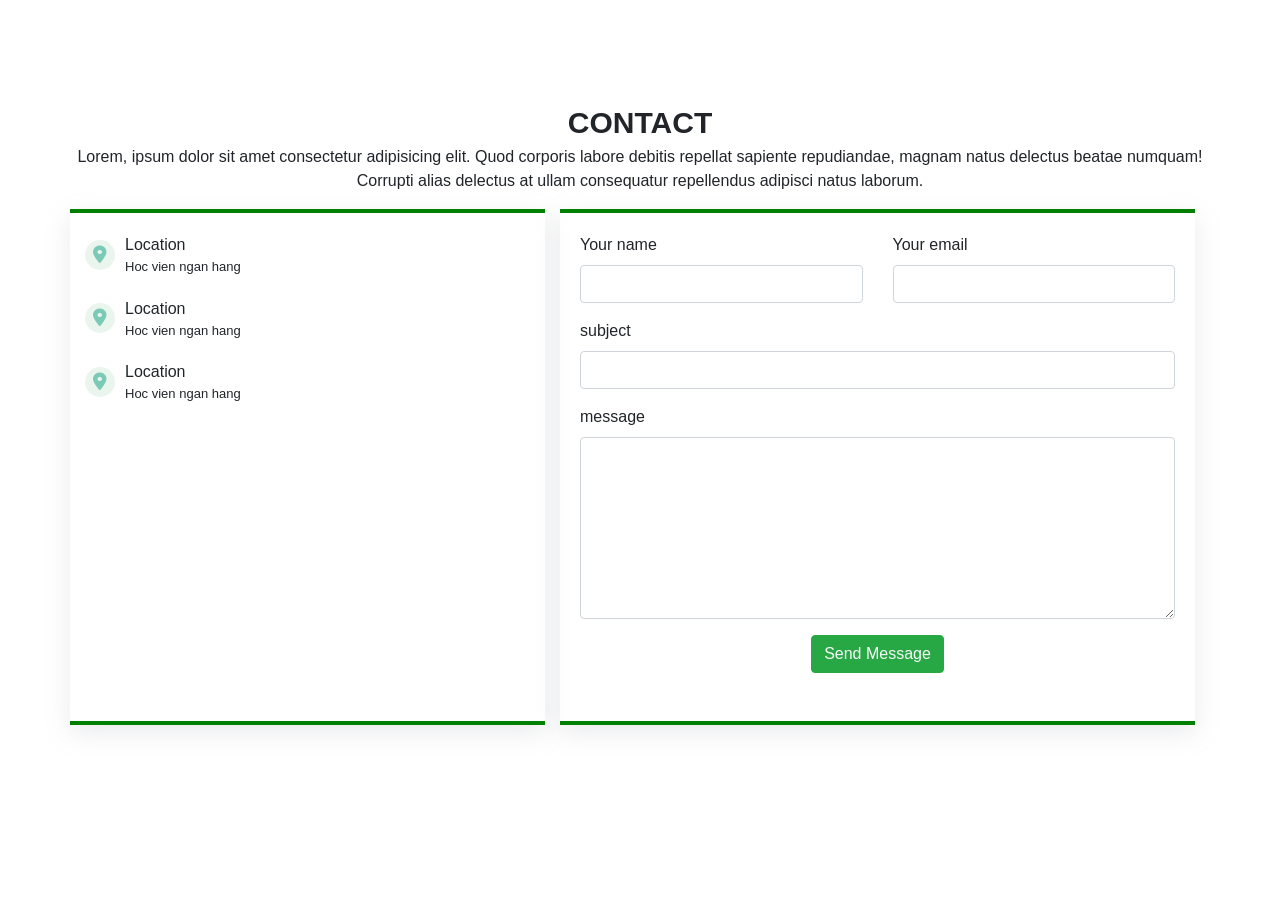
<file: ontap/index.html>
<!DOCTYPE html>
<html lang="en">

<head>
    <meta charset="UTF-8">
    <meta name="viewport" content="width=device-width, initial-scale=1.0">
    <link rel="stylesheet" href="https://cdn.jsdelivr.net/npm/bootstrap@4.6.2/dist/css/bootstrap.min.css"
        integrity="sha384-xOolHFLEh07PJGoPkLv1IbcEPTNtaed2xpHsD9ESMhqIYd0nLMwNLD69Npy4HI+N" crossorigin="anonymous">
    <link rel="stylesheet" href="style.css">
    <link rel="stylesheet" href="https://cdnjs.cloudflare.com/ajax/libs/font-awesome/6.5.2/css/all.min.css"
    integrity="sha512-SnH5WK+bZxgPHs44uWIX+LLJAJ9/2PkPKZ5QiAj6Ta86w+fsb2TkcmfRyVX3pBnMFcV7oQPJkl9QevSCWr3W6A=="
    crossorigin="anonymous" referrerpolicy="no-referrer" />
    <title>Document</title>
</head>

<body>
    <div class="contact">
        <div class="container">
            <div class="row">
                <div class="inner-head">
                    <div class="title">
                        CONTACT
                    </div>
                    <p class="content text-center">
                        Lorem, ipsum dolor sit amet consectetur adipisicing elit. Quod corporis labore debitis repellat sapiente repudiandae, magnam natus delectus beatae numquam! Corrupti alias delectus at ullam consequatur repellendus adipisci natus laborum.
                    </p>
                </div>
            </div>
            <div class="row">
                <div class="col-xl-5 col-lg-5 col-md-5 col-sm-12 row-info">
                    <div class="inner-info">
                        <ul class="items">
                            <li class="item">
                                <div class="icon">
                                    <i class="fa-solid fa-location-dot"></i>
                                </div>
                                <div class="item-content">
                                    <div class="caption">
                                        Location
                                    </div>
                                    <div class="desc">
                                        Hoc vien ngan hang
                                    </div>
                                </div>

                            </li>
                            <li class="item">
                                <div class="icon">
                                    <i class="fa-solid fa-location-dot"></i>
                                </div>
                                <div class="item-content">
                                    <div class="caption">
                                        Location
                                    </div>
                                    <div class="desc">
                                        Hoc vien ngan hang
                                    </div>
                                </div>
                            </li>
                            <li class="item">
                                <div class="icon">
                                    <i class="fa-solid fa-location-dot"></i>
                                </div>
                                <div class="item-content">
                                    <div class="caption">
                                        Location
                                    </div>
                                    <div class="desc">
                                        Hoc vien ngan hang
                                    </div>
                                </div>
                            </li>
                        </ul>
                        <div class="inner-map">
                            <iframe src="https://www.google.com/maps/embed?pb=!1m18!1m12!1m3!1d3724.58849198344!2d105.82623827503087!3d21.009126380635365!2m3!1f0!2f0!3f0!3m2!1i1024!2i768!4f13.1!3m3!1m2!1s0x3135ac800f450807%3A0x419a49bcd94b693a!2zSOG7jWMgVmnhu4duIE5nw6JuIEjDoG5n!5e0!3m2!1svi!2s!4v1716650584391!5m2!1svi!2s" width="600" height="450" style="border:0;" allowfullscreen="" loading="lazy" referrerpolicy="no-referrer-when-downgrade"></iframe>
                        </div>
                    </div>
                </div>


                <div class="col-xl-7 col-lg-7 col-md-7 col-sm-12">
                    <div class="inner-form">
                        <form action="">
                            <div class="row">
                                <div class="col-6">
                                    <div class="form-group">
                                        <label for="name">Your name</label>
                                        <input type="text" class="form-control" id="name">
                                    </div>
                                </div>
                                <div class="col-6">
                                    <div class="form-group">
                                        <label for="email">Your email</label>
                                        <input type="email" class="form-control" id="email">
                                    </div>
                                </div>
                                <div class="col-12">
                                    <div class="form-group">
                                        <label for="subject">subject</label>
                                        <input type="text" class="form-control" id="subject">
                                    </div>
                                </div>
                                <div class="col-12">
                                    <div class="form-group">
                                        <label for="message">message</label>
                                        <textarea class="form-control" id="message" rows="7"></textarea>
                                    </div>
                                </div>
                                <div class="col-12 text-center">
                                    <button type="submit" class="btn btn-success text-light">
                                        Send Message
                                    </button>
                                </div>

                            </div>

                        </form>

                    </div>
                </div>
            </div>

        </div>
    </div>


    <script src="https://cdn.jsdelivr.net/npm/jquery@3.5.1/dist/jquery.slim.min.js"
        integrity="sha384-DfXdz2htPH0lsSSs5nCTpuj/zy4C+OGpamoFVy38MVBnE+IbbVYUew+OrCXaRkfj"
        crossorigin="anonymous"></script>
    <script src="https://cdn.jsdelivr.net/npm/bootstrap@4.6.2/dist/js/bootstrap.bundle.min.js"
        integrity="sha384-Fy6S3B9q64WdZWQUiU+q4/2Lc9npb8tCaSX9FK7E8HnRr0Jz8D6OP9dO5Vg3Q9ct"
        crossorigin="anonymous"></script>
</body>

</html>
</file>
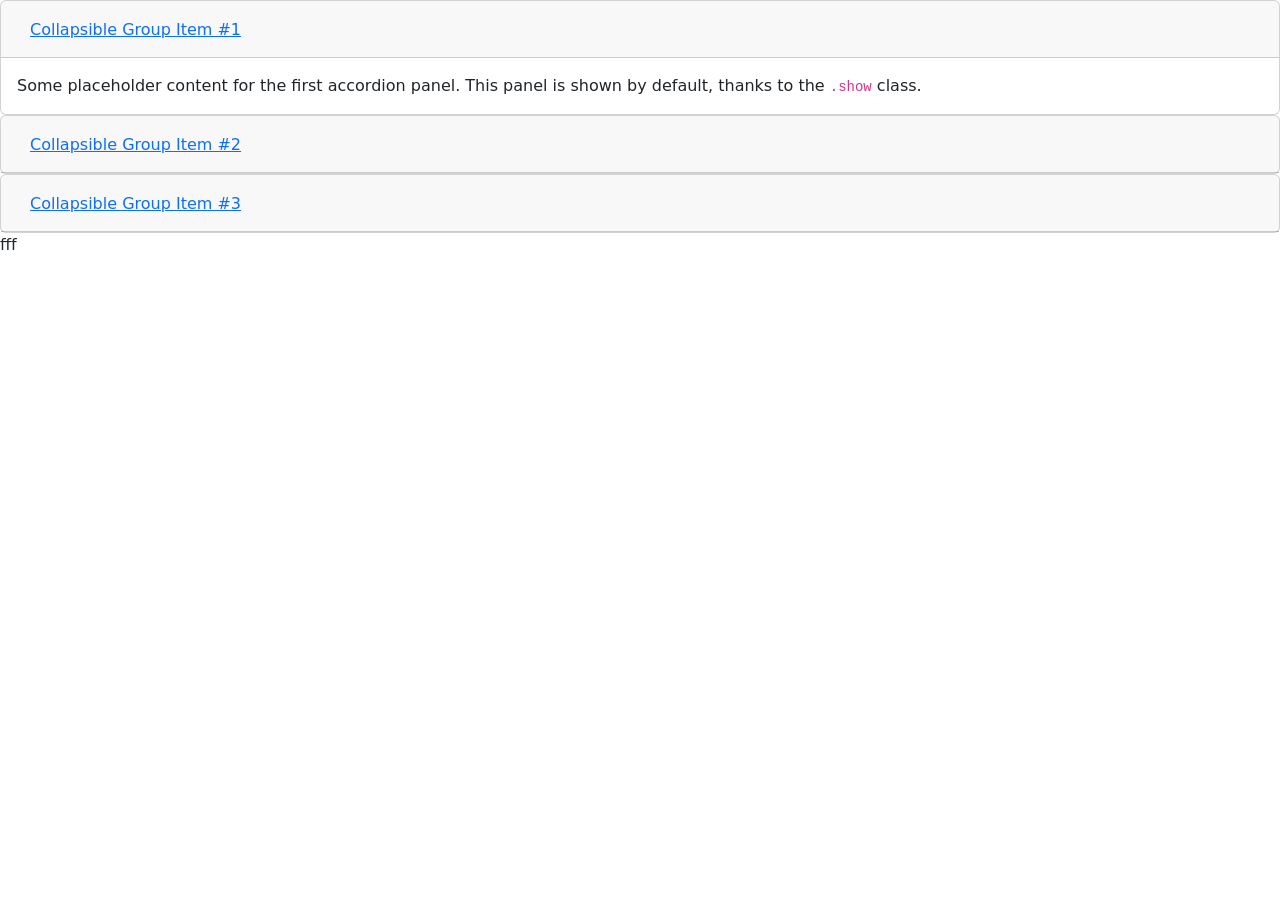
<file: index2.html>
<!DOCTYPE html>
<html lang="en">

<head>
  <meta charset="UTF-8">
  <meta name="viewport" content="width=device-width, initial-scale=1.0">
  <link rel="stylesheet" href="https://cdnjs.cloudflare.com/ajax/libs/font-awesome/6.5.2/css/all.min.css"
    integrity="sha512-SnH5WK+bZxgPHs44uWIX+LLJAJ9/2PkPKZ5QiAj6Ta86w+fsb2TkcmfRyVX3pBnMFcV7oQPJkl9QevSCWr3W6A=="
    crossorigin="anonymous" referrerpolicy="no-referrer" />
  <link href="https://cdn.jsdelivr.net/npm/bootstrap@5.3.3/dist/css/bootstrap.min.css" rel="stylesheet"
    integrity="sha384-QWTKZyjpPEjISv5WaRU9OFeRpok6YctnYmDr5pNlyT2bRjXh0JMhjY6hW+ALEwIH" crossorigin="anonymous">
  <link rel="stylesheet" href="style.css">
  <title>Document</title>
</head>

<body>
  <div class="accordion" id="accordionExample">
    <div class="card">
      <div class="card-header" id="headingOne">
        <h2 class="mb-0">
          <button class="btn btn-link btn-block text-left" type="button" data-toggle="collapse"
            data-target="#collapseOne" aria-expanded="true" aria-controls="collapseOne">
            Collapsible Group Item #1
          </button>
        </h2>
      </div>

      <div id="collapseOne" class="collapse show" aria-labelledby="headingOne" data-parent="#accordionExample">
        <div class="card-body">
          Some placeholder content for the first accordion panel. This panel is shown by default, thanks to the
          <code>.show</code> class.
        </div>
      </div>
    </div>
    <div class="card">
      <div class="card-header" id="headingTwo">
        <h2 class="mb-0">
          <button class="btn btn-link btn-block text-left collapsed" type="button" data-toggle="collapse"
            data-target="#collapseTwo" aria-expanded="false" aria-controls="collapseTwo">
            Collapsible Group Item #2
          </button>
        </h2>
      </div>
      <div id="collapseTwo" class="collapse" aria-labelledby="headingTwo" data-parent="#accordionExample">
        <div class="card-body">
          Some placeholder content for the second accordion panel. This panel is hidden by default.
        </div>
      </div>
    </div>
    <div class="card">
      <div class="card-header" id="headingThree">
        <h2 class="mb-0">
          <button class="btn btn-link btn-block text-left collapsed" type="button" data-toggle="collapse"
            data-target="#collapseThree" aria-expanded="false" aria-controls="collapseThree">
            Collapsible Group Item #3
          </button>
        </h2>
      </div>
      <div id="collapseThree" class="collapse" aria-labelledby="headingThree" data-parent="#accordionExample">
        <div class="card-body">
          And lastly, the placeholder content for the third and final accordion panel. This panel is hidden by default.
        </div>
      </div>
    </div>
  </div>


  <script src="https://cdn.jsdelivr.net/npm/@popperjs/core@2.11.8/dist/umd/popper.min.js"
    integrity="sha384-I7E8VVD/ismYTF4hNIPjVp/Zjvgyol6VFvRkX/vR+Vc4jQkC+hVqc2pM8ODewa9r"
    crossorigin="anonymous"></script>
  <script src="https://cdn.jsdelivr.net/npm/bootstrap@5.3.3/dist/js/bootstrap.min.js"
    integrity="sha384-0pUGZvbkm6XF6gxjEnlmuGrJXVbNuzT9qBBavbLwCsOGabYfZo0T0to5eqruptLy"
    crossorigin="anonymous"></script>
fff
</body>

</html>
</file>
<file: ontap/style.css>
.contact{
    margin:100px 0;
}
.contact .title{
    font-size: 30px;
    font-weight: bold;
    text-align: center;
}

ul{
    list-style-type: none;
}
.contact .info{
    padding:20px;
}
.contact .row-info{
    border-top:4px solid green;
    border-bottom: 4px solid green;
    box-shadow: rgba(149, 157, 165, 0.2) 0px 8px 24px;
}
.contact .items{
    padding:0;
}
.contact .item{
    display: flex;
    align-items: center;
    margin-top: 20px;
}
.contact .item .caption{
    font-weight: 500;
}
.contact .item .desc{
    font-size: 13px;
}
.contact .item .icon{
    font-size:18px;
    color:#7BC9B7;
    background-color: #EAF6ED;
    width:30px;
    height:30px;
    border-radius: 50%;
    margin-right: 10px;
    display: flex;
    justify-content: center;
    align-items: center;
}
.contact .inner-map{
    margin-top: 30px;
}
.contact .inner-map iframe{
    width:100%;
    height: 100%;
    aspect-ratio: 16/9;
    margin-bottom:30px;
}
.contact .inner-form{
    justify-content: center;
    height: 100%;
    padding:20px;
    border-top:4px solid green;
    border-bottom: 4px solid green;
    box-shadow: rgba(149, 157, 165, 0.2) 0px 8px 24px;
}
</file>
<file: style.css>
.section-1 .inner-head{
    background: linear-gradient(-30deg, rgb(245, 127, 32), rgb(214, 43, 8) 100%);
    color: #fff;
    text-align: center;
    padding:10px;
}

.section-1 .inner-body{
    padding:20px;
    border: 1px solid #ddd;
    border-radius: 0 0 10px 10px;
}
.section-1 .inner-main{
    border-radius: 10px;
    overflow: hidden;
}
.section-1 .accordion .card{
    border: 0;
    margin-bottom: 10px;
}
.section-1 .card-header{
    background-color: #fff;
    padding:0;
    border: 0px;
}
.section-1 .btn{
    color: orange;
    text-decoration: none;
}
.section-1 .btn:focus{
    box-shadow: none;
}
.section-1 .btn.collapsed{
    border: 1px solid #ddd;
    margin-bottom: 10px;
    color: #000;
}
.section-1{
    margin-top: 100px;
}

/* section-2 */

.section-2{
    margin-top: 100px;
    margin-bottom: 100px;
}
.section-2 .btn-submit{
    padding: 10px 20px;
    color:white;
}

.modal-header{
    display: flex;
    flex-direction: column;
    align-items: center;
    position: relative;
}
.modal-img{
    width:100%;
    height:100px;
    object-fit: cover;
}
.modal-title{
    font-weight: bold;
    font-size: 24px;
    margin-bottom: 10px;
}

.btn-1{
    width:100%;
}
.modal-body .row div{
    margin-bottom: 15px;
}
.modal-form .close{
    position: absolute;
    top: -21px;
    right: -16px;
    background: #000;
    opacity: 1;
    border-radius: 32%;
    color: #fff;
    display: flex;
    justify-content: center;
    align-items: center;
}

.section-0{
    margin: 100px 0;
}
.section-0 .inner-head{
    display: flex;
    justify-content: space-between;
    border-bottom: 1px solid #dee2e6;
    margin-bottom: 30px;
}
.col-xs-20{
    position: relative;
    width: 100%;
    padding-right: 10px;
    padding-left: 0px;
}
@media (min-width: 1200px) {
    .col-xs-20 {
        -ms-flex: 0 0 20%;
        flex: 0 0 20%;
        max-width: 20%;

    }
}

.section-0 .inner-box{
    padding: 10px;    
    border: solid 1px #ddd;
    border-radius: 5px;
    aspect-ratio: 16/9;
}
.section-0 .inner-img img{
    width:100%;
    aspect-ratio: 1;
    object-fit: cover;
}
.section-0 .title{
    font-size:13px;
    color: blue;
    margin-top:20px;
}
.section-0 .content{
    font-size:15px;
    font-weight: bold;
}

.section-0 .price{
    font-size:15px;
    font-weight: bold;
}
</file>
